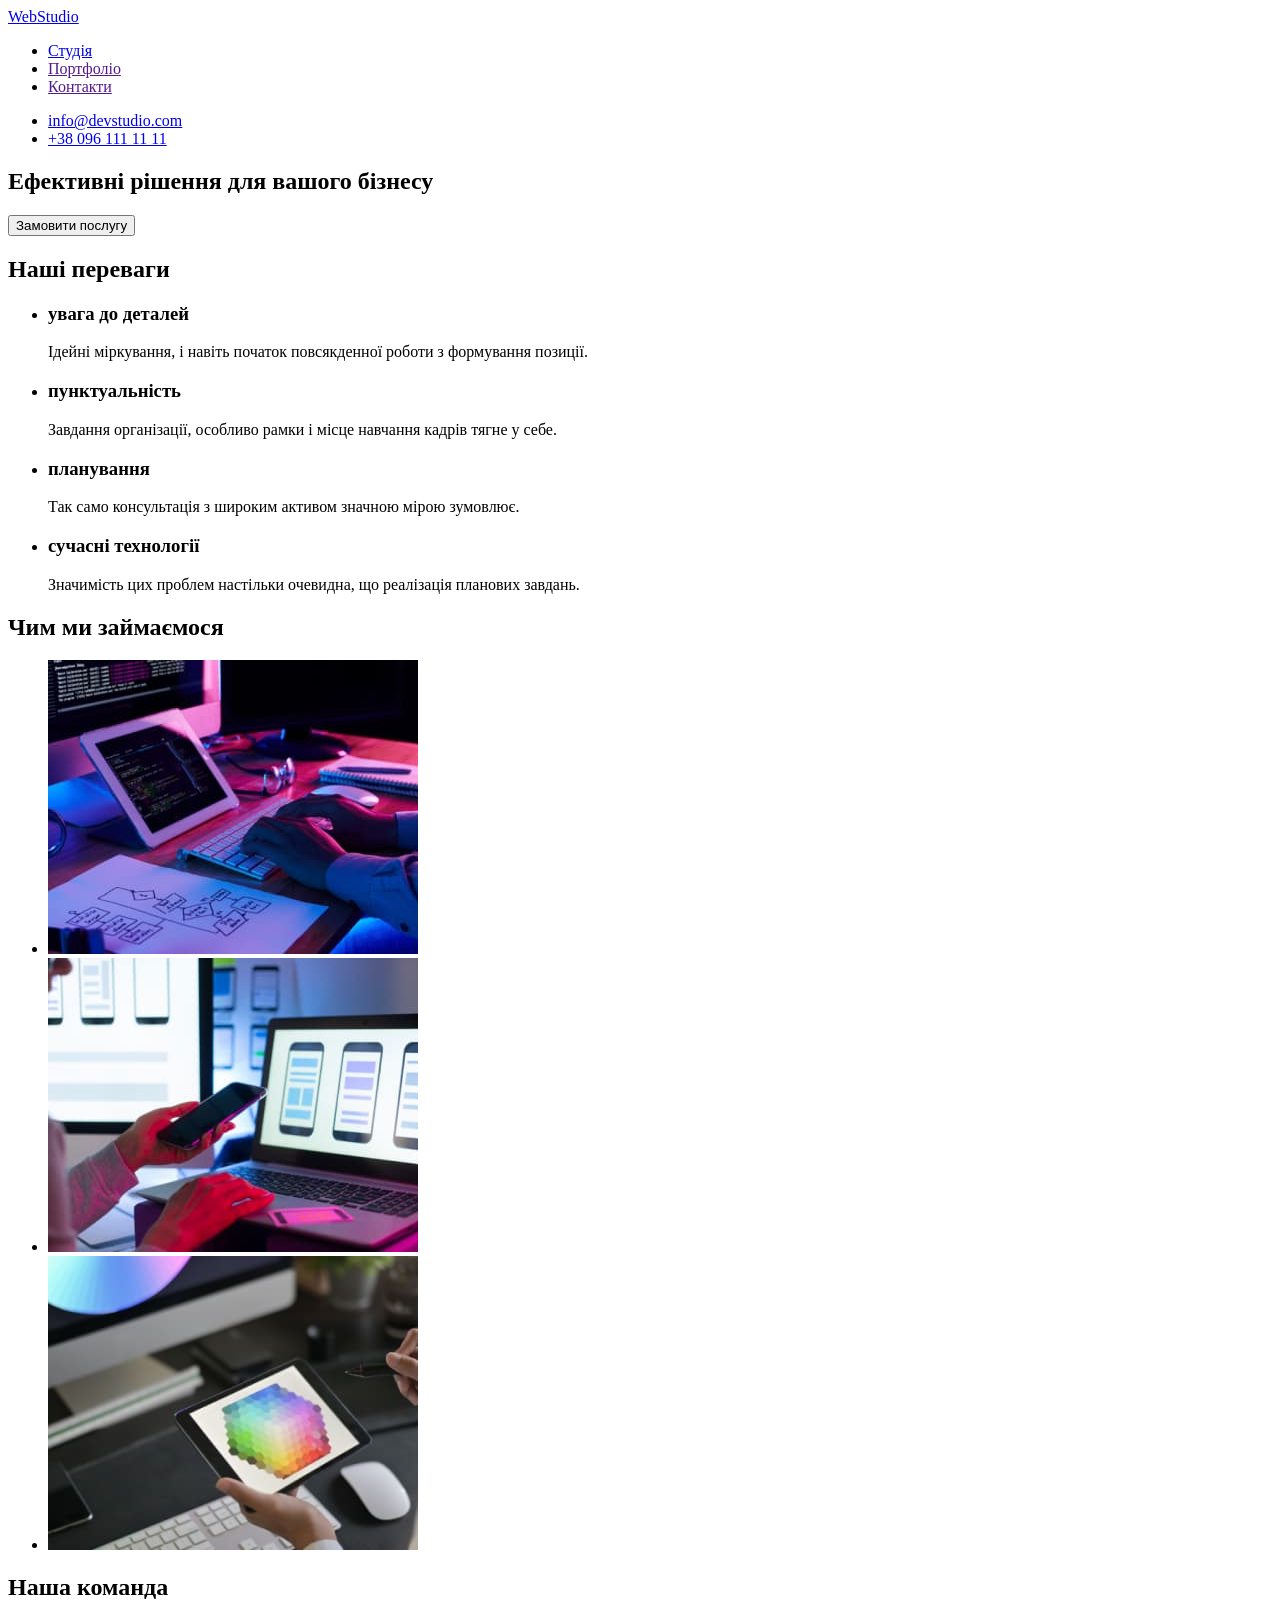
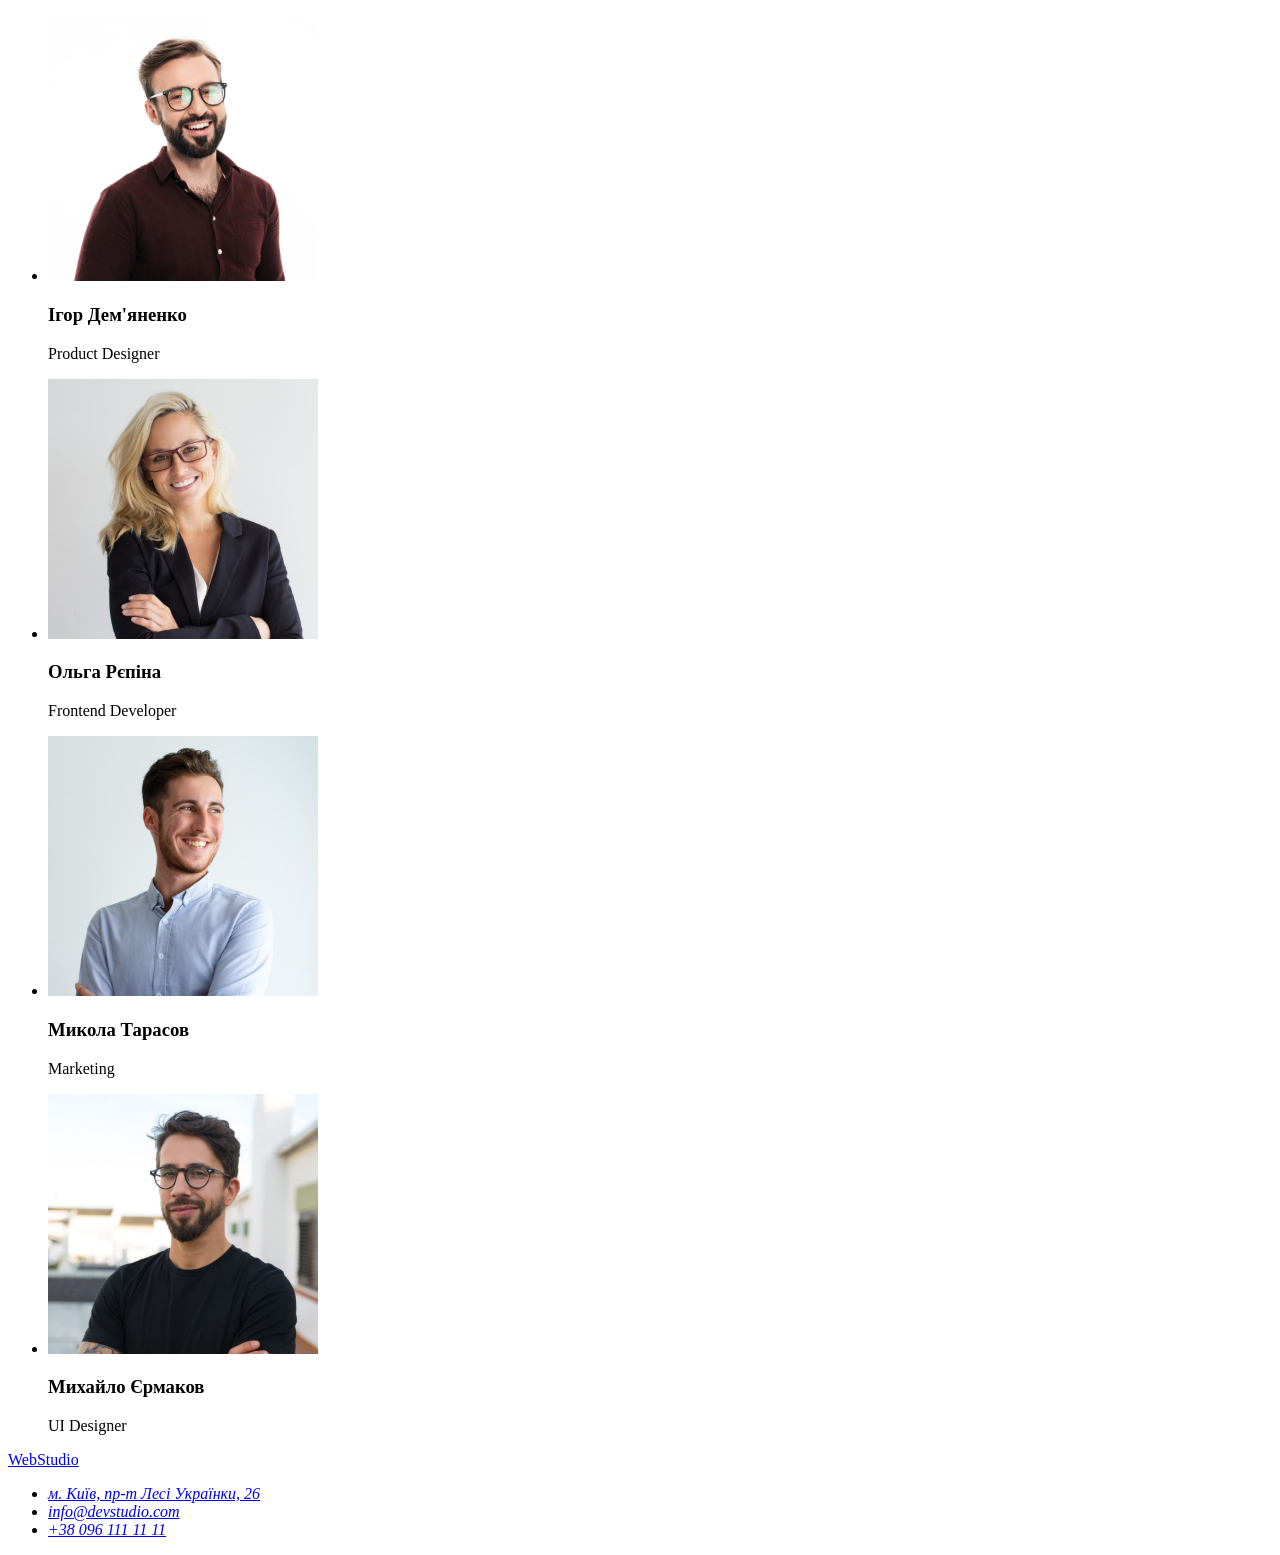
<file: index.html>
<!DOCTYPE html>
<html lang="uk">
  <head>
    <meta charset="UTF-8" />
    <meta http-equiv="X-UA-Compatible" content="IE=edge" />
    <meta name="viewport" content="width=device-width, initial-scale=1.0" />
    <title>My home work</title>
  </head>
  <body>
    <!-- Хедер -->
    <header>
      <nav>
        <a href="./index.html">WebStudio</a>
        <ul>
          <li><a href="./index.html">Студія</a></li>
          <li><a href="">Портфоліо</a></li>
          <li><a href="">Контакти</a></li>
        </ul>
      </nav>
      <ul>
        <li><a href="mailto:info@devstudio.com">info@devstudio.com</a></li>
        <li><a href="tel:+380961111111">+38 096 111 11 11</a></li>
      </ul>
    </header>

    <!-- мєін -->
    <main>
      <!-- Герой -->
      <section>
        <h1>Ефективні рішення для вашого бізнесу</h1>
        <button type="button">Замовити послугу</button>
      </section>
      <!-- Наші переваги -->
      <section>
        <h2>Наші переваги</h2>
        <ul>
          <li>
            <h3>увага до деталей</h3>
            <p>Ідейні міркування, і навіть початок повсякденної роботи з формування позиції.</p>
          </li>
          <li>
            <h3>пунктуальність</h3>
            <p>Завдання організації, особливо рамки і місце навчання кадрів тягне у себе.</p>
          </li>
          <li>
            <h3>планування</h3>
            <p>Так само консультація з широким активом значною мірою зумовлює.</p>
          </li>
          <li>
            <h3>сучасні технології</h3>
            <p>Значимість цих проблем настільки очевидна, що реалізація планових завдань.</p>
          </li>
        </ul>
      </section>
      <!-- Чим ми займаємося -->
      <section>
        <h2>Чим ми займаємося</h2>
        <ul>
          <li>
            <img src="./images/img-printing.jpg" alt="набір тексту" width="370" />
          </li>

          <li>
            <img src="./images/img-mob.jpg" alt="адаптація до мобільних пристроїв" width="370" />
          </li>

          <li>
            <img
              src="./images/img-colors.jpg"
              alt="гнучкий підбір кольорової палітри"
              width="370"
            />
          </li>
        </ul>
      </section>
      <!-- Наша команда -->
      <section>
        <h2>Наша команда</h2>
        <ul>
          <li>
            <img src="./images/team-card1.jpg" alt="фото Дем'яненко" width="270" />
            <h3>Ігор Дем'яненко</h3>
            <p lang="en">Product Designer</p>
          </li>

          <li>
            <img src="./images/card2.jpg" alt="фото Рєпіна" width="270" />
            <h3>Ольга Рєпіна</h3>
            <p>Frontend Developer</p>
          </li>

          <li>
            <img src="./images/card3.jpg" alt="фото Тарасов" width="270" />
            <h3>Микола Тарасов</h3>
            <p>Marketing</p>
          </li>

          <li>
            <img src="./images/card4.jpg" alt="фото Єрмаков" width="270" />
            <h3>Михайло Єрмаков</h3>
            <p>UI Designer</p>
          </li>
        </ul>
      </section>
    </main>
    <!-- Футер -->
    <footer>
      <a href="./index.html">WebStudio</a>
      <address>
        <ul>
          <li>
            <a
              href="https://goo.gl/maps/s4aSejZRAGrqeDKE9"
              target="_blank"
              rel="noreferrer noopener"
              >м. Київ, пр-т Лесі Українки, 26</a
            >
          </li>
          <li><a href="mailto:info@devstudio.com">info@devstudio.com</a></li>
          <li><a href="tel:+380961111111">+38 096 111 11 11</a></li>
        </ul>
      </address>
    </footer>
  </body>
</html>
</file>
